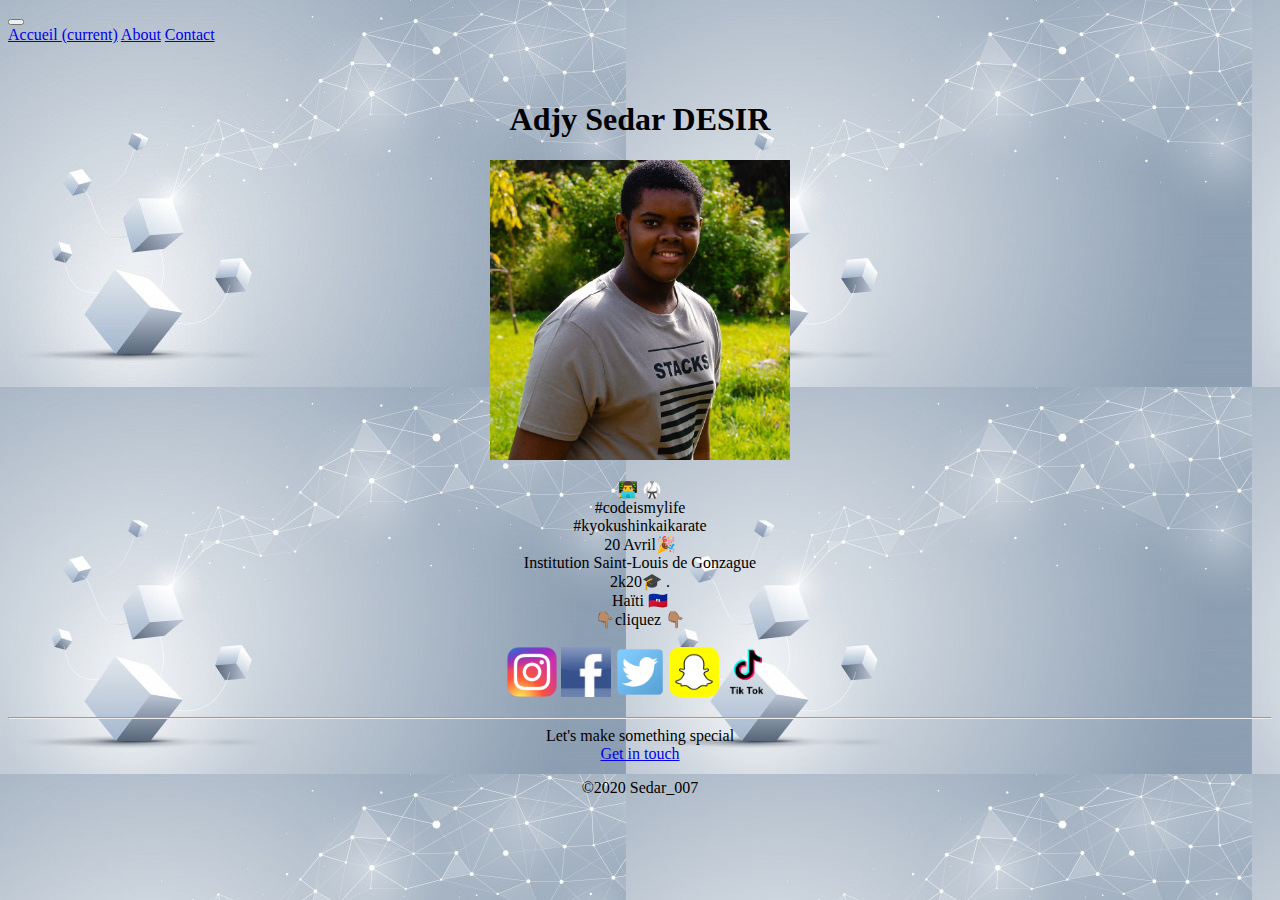
<file: index.html>
<!doctype html>
  <html lang="en">
    <head>
      <!-- Required meta tags -->
      <meta charset="utf-8">
      <meta name="viewport" content="width=device-width, initial-scale=1, shrink-to-fit=no">
      <script data-ad-client="ca-pub-9556998692053434" async src="https://pagead2.googlesyndication.com/pagead/js/adsbygoogle.js"></script>
      

      <!-- Bootstrap CSS -->
      <link rel="stylesheet" href="https://cdn.jsdelivr.net/npm/bootstrap@4.5.3/dist/css/bootstrap.min.css" integrity="sha384-TX8t27EcRE3e/ihU7zmQxVncDAy5uIKz4rEkgIXeMed4M0jlfIDPvg6uqKI2xXr2" crossorigin="anonymous">

      <title>Acceuil</title>
    </head>
    <body background="photos/Background.jpg">
      <!-- Optional JavaScript; choose one of the two! -->

      <!-- Option 1: jQuery and Bootstrap Bundle (includes Popper) -->
      <script src="https://code.jquery.com/jquery-3.5.1.slim.min.js" integrity="sha384-DfXdz2htPH0lsSSs5nCTpuj/zy4C+OGpamoFVy38MVBnE+IbbVYUew+OrCXaRkfj" crossorigin="anonymous"></script>
      <script src="https://cdn.jsdelivr.net/npm/bootstrap@4.5.3/dist/js/bootstrap.bundle.min.js" integrity="sha384-ho+j7jyWK8fNQe+A12Hb8AhRq26LrZ/JpcUGGOn+Y7RsweNrtN/tE3MoK7ZeZDyx" crossorigin="anonymous"></script>

      <!-- Option 2: jQuery, Popper.js, and Bootstrap JS
      <script src="https://code.jquery.com/jquery-3.5.1.slim.min.js" integrity="sha384-DfXdz2htPH0lsSSs5nCTpuj/zy4C+OGpamoFVy38MVBnE+IbbVYUew+OrCXaRkfj" crossorigin="anonymous"></script>
      <script src="https://cdn.jsdelivr.net/npm/popper.js@1.16.1/dist/umd/popper.min.js" integrity="sha384-9/reFTGAW83EW2RDu2S0VKaIzap3H66lZH81PoYlFhbGU+6BZp6G7niu735Sk7lN" crossorigin="anonymous"></script>
      <script src="https://cdn.jsdelivr.net/npm/bootstrap@4.5.3/dist/js/bootstrap.min.js" integrity="sha384-w1Q4orYjBQndcko6MimVbzY0tgp4pWB4lZ7lr30WKz0vr/aWKhXdBNmNb5D92v7s" crossorigin="anonymous"></script>
      -->
      <script src="https://apps.elfsight.com/p/platform.js" defer></script>
      <div class="elfsight-app-4fd67bff-f6c3-4b98-bff5-2dfe1fdde820"></div>

      <header>
        <nav class="navbar navbar-expand-lg navbar-light">
          <a class="navbar-brand" >   </a>
          <button class="navbar-toggler" type="button" data-toggle="collapse" data-target="#navbarNavAltMarkup" aria-controls="navbarNavAltMarkup" aria-expanded="false" aria-label="Toggle navigation">
            <span class="navbar-toggler-icon"></span>
			    </button>
			    <div class="collapse navbar-collapse" id="navbarNavAltMarkup">
            <div class="navbar-nav">
              <a class="nav-link active" href="index.html">Accueil <span class="sr-only">(current)</span></a>
              <a class="nav-link" href="about.html">About</a>
              <a class="nav-link" href="contact.html">Contact</a>
				
			      </div>
			    </div>
		    </nav>
      </header>
      <div class="container">
        <br><br>
        <h1><strong> <center>Adjy Sedar DESIR</center></strong> </h1>
	  	  <div id="photo_index"><center><img src="photos/photo2.jpg"  height="300" width="300" ></center></div>
		      <center>
            <P> 
              👨‍💻  🥋<br>
              #codeismylife<br>
              #kyokushinkaikarate<br>
              20 Avril🎉<br>
              Institution Saint-Louis de Gonzague<br>
              2k20🎓 .<br>
              Haïti 🇭🇹<br>
                        👇🏽cliquez 👇🏽<br><br>
                        
              <a href="https://instagram.com/sedar_007" title="Instagram"><img src="photos/instagram.png" height="50" width="50"></a>
              <a href="https://www.facebook.com/adjysedar.desir" title="Facebook"><img src="photos/facebook.jpg" height="50" width="50"></a>
              <a href="https://twitter.com/sedar_007?s=09" title="Twitter"><img src="photos/twitter.png" height="50" width="50"></a>
              <a href="https://www.snapchat.com/add/das1435" title="Snapchat"><img src="photos/snapchat.png" height="50" width="50"></a>
              <a href="https://m.tiktok.com/h5/share/usr/6550378595598996480.html?language=fr&sec_uid=MS4wLjABAAAApsDN--Ve4l2knboGehmIBLkLcWtuoNgU1jARVmdW68aI0QPr7Kp_Jqep8Xj09Tbr&u_code=cmkia817698h44&timestamp=1572768037" title="Tiktok"><img src="photos/tiktok.png" height="50" width="50"></a>
            </P>
          </center>
      </div>
    

      <footer class="blog-footer">
        
        <hr class="my-4">
        <div class="container">
      
          <center>
            Let's make something special<br>
            <a href="Feed.html">Get in touch</a>

            <p>&copy;2020 Sedar_007 </p>
          </center>
        </div>
    
      </footer>
      
  </body>
</html>
</file>
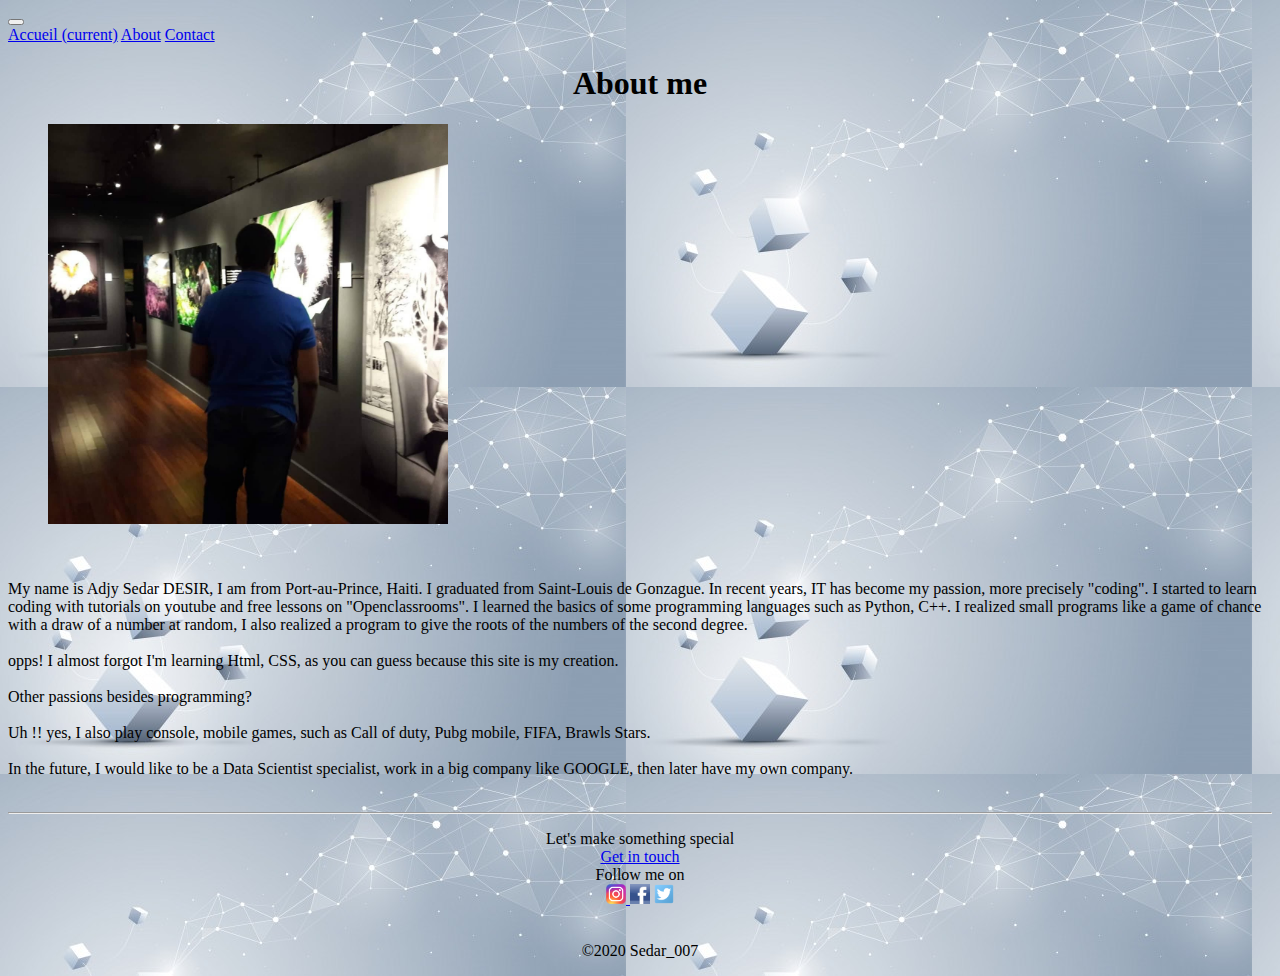
<file: about.html>
<!doctype html>
<html lang="en">
  <head>
    <!-- Required meta tags -->
    <meta charset="utf-8">
    <meta name="viewport" content="width=device-width, initial-scale=1, shrink-to-fit=no">
    <script data-ad-client="ca-pub-9556998692053434" async src="https://pagead2.googlesyndication.com/pagead/js/adsbygoogle.js"></script>
		

    <!-- Bootstrap CSS -->
    <link rel="stylesheet" href="https://cdn.jsdelivr.net/npm/bootstrap@4.5.3/dist/css/bootstrap.min.css" integrity="sha384-TX8t27EcRE3e/ihU7zmQxVncDAy5uIKz4rEkgIXeMed4M0jlfIDPvg6uqKI2xXr2" crossorigin="anonymous">

    <title>Acceuil</title>
  </head>
  <body background="photos/Background.jpg">
  
        <!-- Optional JavaScript; choose one of the two! -->

        <!-- Option 1: jQuery and Bootstrap Bundle (includes Popper) -->
        <script src="https://code.jquery.com/jquery-3.5.1.slim.min.js" integrity="sha384-DfXdz2htPH0lsSSs5nCTpuj/zy4C+OGpamoFVy38MVBnE+IbbVYUew+OrCXaRkfj" crossorigin="anonymous"></script>
        <script src="https://cdn.jsdelivr.net/npm/bootstrap@4.5.3/dist/js/bootstrap.bundle.min.js" integrity="sha384-ho+j7jyWK8fNQe+A12Hb8AhRq26LrZ/JpcUGGOn+Y7RsweNrtN/tE3MoK7ZeZDyx" crossorigin="anonymous"></script>

        <!-- Option 2: jQuery, Popper.js, and Bootstrap JS
        <script src="https://code.jquery.com/jquery-3.5.1.slim.min.js" integrity="sha384-DfXdz2htPH0lsSSs5nCTpuj/zy4C+OGpamoFVy38MVBnE+IbbVYUew+OrCXaRkfj" crossorigin="anonymous"></script>
        <script src="https://cdn.jsdelivr.net/npm/popper.js@1.16.1/dist/umd/popper.min.js" integrity="sha384-9/reFTGAW83EW2RDu2S0VKaIzap3H66lZH81PoYlFhbGU+6BZp6G7niu735Sk7lN" crossorigin="anonymous"></script>
        <script src="https://cdn.jsdelivr.net/npm/bootstrap@4.5.3/dist/js/bootstrap.min.js" integrity="sha384-w1Q4orYjBQndcko6MimVbzY0tgp4pWB4lZ7lr30WKz0vr/aWKhXdBNmNb5D92v7s" crossorigin="anonymous"></script>
        -->
        <script src="https://apps.elfsight.com/p/platform.js" defer></script>
					<div class="elfsight-app-4fd67bff-f6c3-4b98-bff5-2dfe1fdde820"></div>

     <header>
        <nav class="navbar navbar-expand-lg navbar-light">
			<a class="navbar-brand" >   </a>
			<button class="navbar-toggler" type="button" data-toggle="collapse" data-target="#navbarNavAltMarkup" aria-controls="navbarNavAltMarkup" aria-expanded="false" aria-label="Toggle navigation">
			  <span class="navbar-toggler-icon"></span>
			</button>
			<div class="collapse navbar-collapse" id="navbarNavAltMarkup">
			  <div class="navbar-nav">
				<a class="nav-link active" href="index.html">Accueil <span class="sr-only">(current)</span></a>
				<a class="nav-link" href="about.html">About</a>
				<a class="nav-link" href="contact.html">Contact</a>
				
			  </div>
			</div>
		  </nav>
	</header>
	

		<p>
			<div class="container">
				<center><h1>About me<br></h1></center>
				<div class="row">
					<div class="col-sm">
				
				<figure class="figure">
					<img src="photos/photo3.jpg" height="400" width="400" class="figure-img img-fluid rounded" alt="...">
					<!-- <figcaption class="figure-caption">graduation photo.</figcaption> -->
				  </figure>
					</div>
					<div class="col-sm">
						<p class="text-justify"><br><br>
						My name is Adjy Sedar DESIR, I am from Port-au-Prince, Haiti. I graduated from Saint-Louis de Gonzague. In recent years, IT has become my passion, more precisely "coding". I started to learn coding with tutorials on youtube and free lessons on "Openclassrooms".
						I learned the basics of some programming languages ​​such as Python, C++. I realized small programs like a game of chance with a draw of a number at random, I also realized a program to give the roots of the numbers of the second degree.<br><br>
						opps! I almost forgot I'm learning Html, CSS, as you can guess because this site is my creation.<br><br>
						Other passions besides programming?<br><br>
						Uh !! yes, I also play console, mobile games, such as Call of duty, Pubg mobile, FIFA, Brawls Stars.<br><br>

						In the future, I would like to be a Data Scientist specialist, work in a big company like GOOGLE, then later have my own company.<br><br>
					</p>

					</div>


				</div>
			</div>
		
			
			
			 
			
			<script src="https://apps.elfsight.com/p/platform.js" defer></script>
			<div class="elfsight-app-4fd67bff-f6c3-4b98-bff5-2dfe1fdde820"></div>
			<!--I invite you to participate in a very important course on EXCEL advance that I am one of organizers,<a href="https://youtu.be/80vZ2CVDITs"> CLick on the link</a><br><br>
			My father is working in Marmelade, where he install a phytoepuration bassin to raise fish <a href="https://m.facebook.com/story.php?story_fbid=295511427529439&id=100012117521302"> CLick on the link to see it</a><br>-->
			
		</p>

		<footer class="blog-footer">
        
			<hr class="my-4">
			<div class="container">
			
			<center>
			  <p>Let's make something special<br>
			  <a href="Feed.html">Get in touch</a>
			  <br>Follow me on<br>
			  <a href="https://instagram.com/sedar_007" title=" See Instagram photos and videos from Sedar"target="_blank"><img src="photos/instagram.png" height="20" width="20">
			  </a> <a href="https://www.facebook.com/adjysedar.desir" title="See Facebook photos and videos from Sedar"target="_blank"><img src="photos/facebook.jpg" height="20" width="20"></a> 
			  <a href="https://twitter.com/sedar_007?s=09" title="See Tweets from Sedar"target="_blank"><img src="photos/twitter.png" height="20" width="20"></a><br>
				  <!--<a href="contact.html">Contact</a>--><br></p>

	  
			  <p>&copy;2020 Sedar_007 </p>
		  </center>
			</div>
		  
		  </footer>
		
		
		</div>
	</body>
</html>
</file>
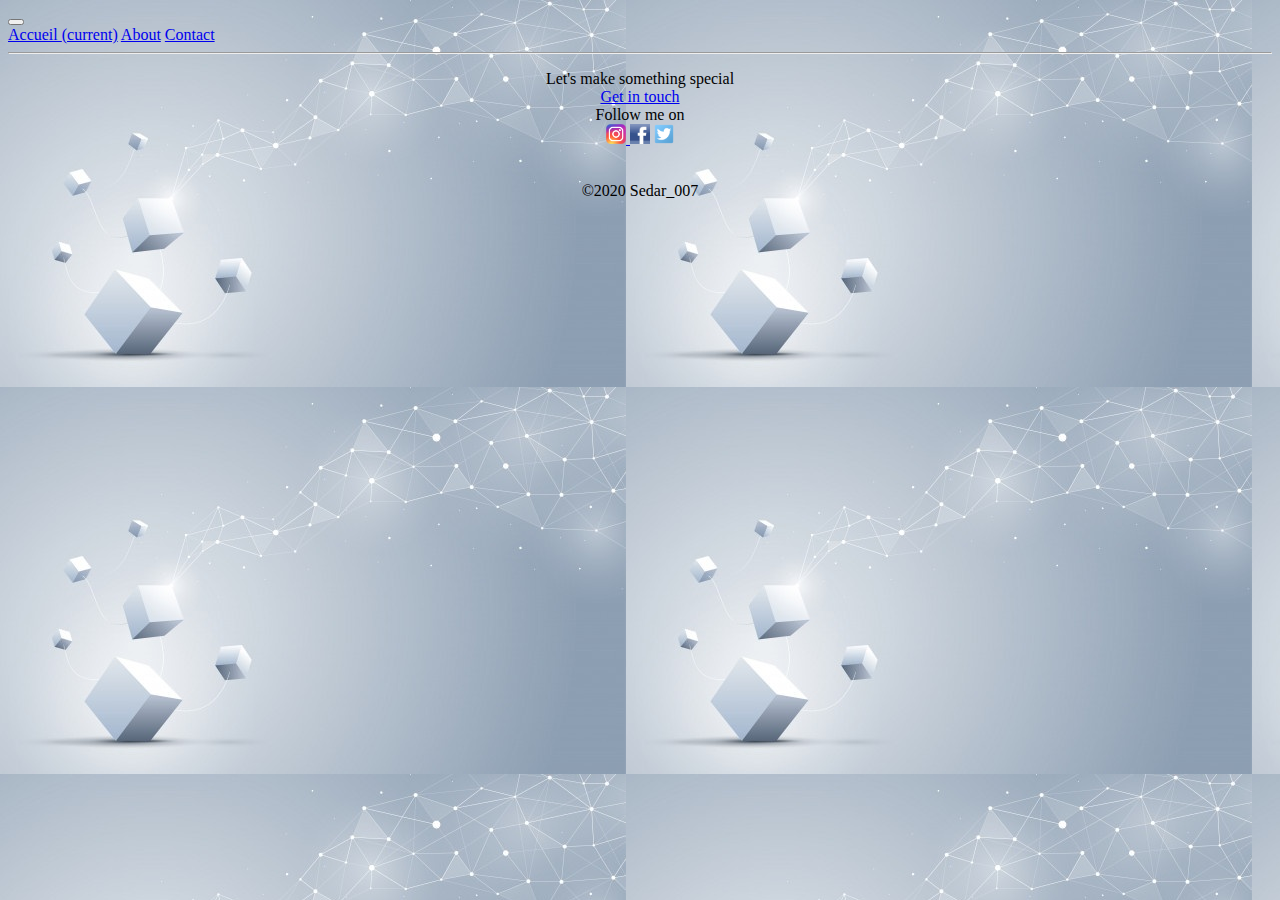
<file: contact.html>
<!doctype html>
<html lang="en">
  <head>
    <!-- Required meta tags -->
    <meta charset="utf-8">
    <meta name="viewport" content="width=device-width, initial-scale=1, shrink-to-fit=no">
    <script data-ad-client="ca-pub-9556998692053434" async src="https://pagead2.googlesyndication.com/pagead/js/adsbygoogle.js"></script>
		

    <!-- Bootstrap CSS -->
    <link rel="stylesheet" href="https://cdn.jsdelivr.net/npm/bootstrap@4.5.3/dist/css/bootstrap.min.css" integrity="sha384-TX8t27EcRE3e/ihU7zmQxVncDAy5uIKz4rEkgIXeMed4M0jlfIDPvg6uqKI2xXr2" crossorigin="anonymous">

    <title>Acceuil</title>
  </head>
  <body background="photos/Background.jpg">
  
        <!-- Optional JavaScript; choose one of the two! -->

        <!-- Option 1: jQuery and Bootstrap Bundle (includes Popper) -->
        <script src="https://code.jquery.com/jquery-3.5.1.slim.min.js" integrity="sha384-DfXdz2htPH0lsSSs5nCTpuj/zy4C+OGpamoFVy38MVBnE+IbbVYUew+OrCXaRkfj" crossorigin="anonymous"></script>
        <script src="https://cdn.jsdelivr.net/npm/bootstrap@4.5.3/dist/js/bootstrap.bundle.min.js" integrity="sha384-ho+j7jyWK8fNQe+A12Hb8AhRq26LrZ/JpcUGGOn+Y7RsweNrtN/tE3MoK7ZeZDyx" crossorigin="anonymous"></script>

        <!-- Option 2: jQuery, Popper.js, and Bootstrap JS
        <script src="https://code.jquery.com/jquery-3.5.1.slim.min.js" integrity="sha384-DfXdz2htPH0lsSSs5nCTpuj/zy4C+OGpamoFVy38MVBnE+IbbVYUew+OrCXaRkfj" crossorigin="anonymous"></script>
        <script src="https://cdn.jsdelivr.net/npm/popper.js@1.16.1/dist/umd/popper.min.js" integrity="sha384-9/reFTGAW83EW2RDu2S0VKaIzap3H66lZH81PoYlFhbGU+6BZp6G7niu735Sk7lN" crossorigin="anonymous"></script>
        <script src="https://cdn.jsdelivr.net/npm/bootstrap@4.5.3/dist/js/bootstrap.min.js" integrity="sha384-w1Q4orYjBQndcko6MimVbzY0tgp4pWB4lZ7lr30WKz0vr/aWKhXdBNmNb5D92v7s" crossorigin="anonymous"></script>
        -->
        <script src="https://apps.elfsight.com/p/platform.js" defer></script>
					<div class="elfsight-app-4fd67bff-f6c3-4b98-bff5-2dfe1fdde820"></div>

     <header>
        <nav class="navbar navbar-expand-lg navbar-light">
			<a class="navbar-brand" >   </a>
			<button class="navbar-toggler" type="button" data-toggle="collapse" data-target="#navbarNavAltMarkup" aria-controls="navbarNavAltMarkup" aria-expanded="false" aria-label="Toggle navigation">
			  <span class="navbar-toggler-icon"></span>
			</button>
			<div class="collapse navbar-collapse" id="navbarNavAltMarkup">
			  <div class="navbar-nav">
				<a class="nav-link active" href="index.html">Accueil <span class="sr-only">(current)</span></a>
				<a class="nav-link" href="about.html">About</a>
				<a class="nav-link" href="contact.html">Contact</a>
				
			  </div>
			</div>
		  </nav>
    </header>
		<center>
			<script src="https://apps.elfsight.com/p/platform.js" defer></script>
			<div class="elfsight-app-82d46ea1-28b3-4553-bbfd-14acd2aaf5c1"></div>
		<!--
		<h1><strong> Contact</strong> </h1>
		<h4>For any enquiries, or just to say hello, get in touch</h4>
		<h5>phone : +509 429025××<br>
		   Adresse : #×××, rue ×××××××××, Delmas 33</h5>
		   
		  <form method="post" action="traitement.php">
			<p>
				<label for="Name">Name</label><br>
				<input type="text" name="Pseudo_pourPhP" id="Name" placeholder="Your name" required/><br>
				<label for="Last_Name">Last Name</label><br>
				<input type="text" name="Pseudo_pourPhP" id="Last_Name" placeholder="Your last name" required/><br>
				<label for="email">Your email</label><br>
				<input type="email" name="Pseudo_pourPhP" id="email" placeholder="Your email address" required/><br>
				<label for="Message">Message</label><br>
				<textarea rows="5" cols="100" id ="Message" placeholder="Enter a message" required/></textarea>
			</p>
			<input type="submit" value="Send" />
				
		  </form> -->
		  <script src="https://apps.elfsight.com/p/platform.js" defer></script>
			<div class="elfsight-app-4fd67bff-f6c3-4b98-bff5-2dfe1fdde820"></div>
		
		</center>
		 
		 
		 
		 
		 
		<footer class="blog-footer">
        
			<hr class="my-4">
			<div class="container">
			<center>
			  <p>Let's make something special<br>
			  <a href="Feed.html">Get in touch</a>
			  <br>Follow me on<br>
			  <a href="https://instagram.com/sedar_007" title=" See Instagram photos and videos from Sedar"target="_blank"><img src="photos/instagram.png" height="20" width="20">
			  </a> <a href="https://www.facebook.com/adjysedar.desir" title="See Facebook photos and videos from Sedar"target="_blank"><img src="photos/facebook.jpg" height="20" width="20"></a> 
			  <a href="https://twitter.com/sedar_007?s=09" title="See Tweets from Sedar"target="_blank"><img src="photos/twitter.png" height="20" width="20"></a><br>
				  <!--<a href="contact.html">Contact</a>--><br></p>

	  
			  <p>&copy;2020 Sedar_007 </p>
		  </center>
			</div>
		  
		  </footer>
		
		</div>
	</body>
</html>
</file>
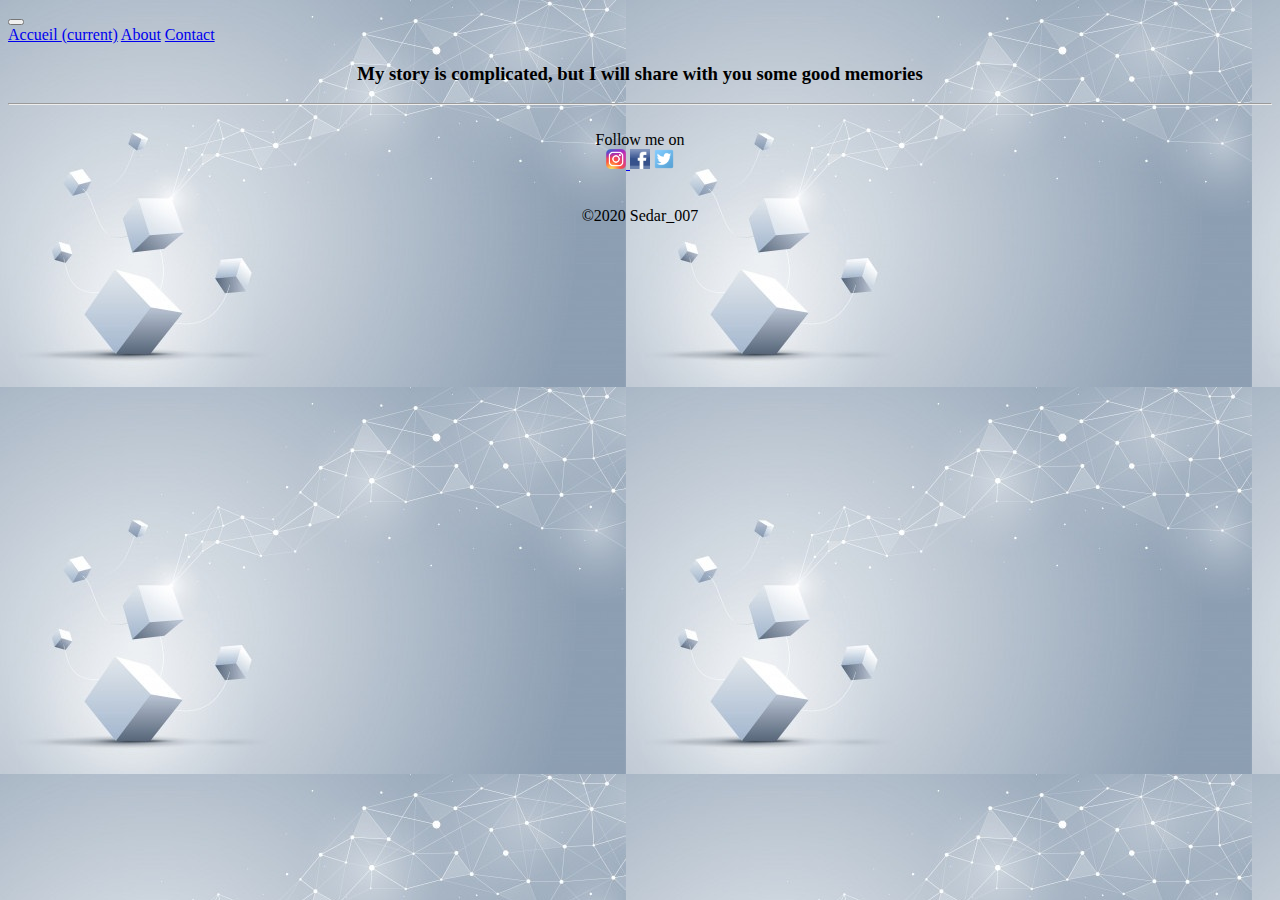
<file: Feed.html>
<!doctype html>
<html lang="en">
  <head>
    <!-- Required meta tags -->
    <meta charset="utf-8">
    <meta name="viewport" content="width=device-width, initial-scale=1, shrink-to-fit=no">
    <script data-ad-client="ca-pub-9556998692053434" async src="https://pagead2.googlesyndication.com/pagead/js/adsbygoogle.js"></script>
		

    <!-- Bootstrap CSS -->
    <link rel="stylesheet" href="https://cdn.jsdelivr.net/npm/bootstrap@4.5.3/dist/css/bootstrap.min.css" integrity="sha384-TX8t27EcRE3e/ihU7zmQxVncDAy5uIKz4rEkgIXeMed4M0jlfIDPvg6uqKI2xXr2" crossorigin="anonymous">

    <title>Acceuil</title>
  </head>
  <body background="photos/Background.jpg">
  
        <!-- Optional JavaScript; choose one of the two! -->

        <!-- Option 1: jQuery and Bootstrap Bundle (includes Popper) -->
        <script src="https://code.jquery.com/jquery-3.5.1.slim.min.js" integrity="sha384-DfXdz2htPH0lsSSs5nCTpuj/zy4C+OGpamoFVy38MVBnE+IbbVYUew+OrCXaRkfj" crossorigin="anonymous"></script>
        <script src="https://cdn.jsdelivr.net/npm/bootstrap@4.5.3/dist/js/bootstrap.bundle.min.js" integrity="sha384-ho+j7jyWK8fNQe+A12Hb8AhRq26LrZ/JpcUGGOn+Y7RsweNrtN/tE3MoK7ZeZDyx" crossorigin="anonymous"></script>

        <!-- Option 2: jQuery, Popper.js, and Bootstrap JS
        <script src="https://code.jquery.com/jquery-3.5.1.slim.min.js" integrity="sha384-DfXdz2htPH0lsSSs5nCTpuj/zy4C+OGpamoFVy38MVBnE+IbbVYUew+OrCXaRkfj" crossorigin="anonymous"></script>
        <script src="https://cdn.jsdelivr.net/npm/popper.js@1.16.1/dist/umd/popper.min.js" integrity="sha384-9/reFTGAW83EW2RDu2S0VKaIzap3H66lZH81PoYlFhbGU+6BZp6G7niu735Sk7lN" crossorigin="anonymous"></script>
        <script src="https://cdn.jsdelivr.net/npm/bootstrap@4.5.3/dist/js/bootstrap.min.js" integrity="sha384-w1Q4orYjBQndcko6MimVbzY0tgp4pWB4lZ7lr30WKz0vr/aWKhXdBNmNb5D92v7s" crossorigin="anonymous"></script>
        -->
        <script src="https://apps.elfsight.com/p/platform.js" defer></script>
					<div class="elfsight-app-4fd67bff-f6c3-4b98-bff5-2dfe1fdde820"></div>

     <header>
        <nav class="navbar navbar-expand-lg navbar-light">
			<a class="navbar-brand" >   </a>
			<button class="navbar-toggler" type="button" data-toggle="collapse" data-target="#navbarNavAltMarkup" aria-controls="navbarNavAltMarkup" aria-expanded="false" aria-label="Toggle navigation">
			  <span class="navbar-toggler-icon"></span>
			</button>
			<div class="collapse navbar-collapse" id="navbarNavAltMarkup">
			  <div class="navbar-nav">
				<a class="nav-link active" href="index.html">Accueil <span class="sr-only">(current)</span></a>
				<a class="nav-link" href="about.html">About</a>
				<a class="nav-link" href="contact.html">Contact</a>
				
			  </div>
			</div>
		  </nav>
    </header>

    <div id="bloc_page">
		<header>
		<div id="logo">
			<!--<img src="photos/logo.png" height="100" width="250">-->
			</div>
		
        </header>
        <p><center><h3>My story is complicated, but I will share with you some good memories</h3></center></p>
		<script src="https://apps.elfsight.com/p/platform.js" defer></script>
		<div class="elfsight-app-2974cf74-cf6a-40f2-ae21-2c908ccf91d4"></div>
		<script src="https://apps.elfsight.com/p/platform.js" defer></script>
		<div class="elfsight-app-4fd67bff-f6c3-4b98-bff5-2dfe1fdde820"></div>
		<footer class="blog-footer">
        
			<hr class="my-4">
			<div class="container">
			
			<center>
			  <!--<p>Let's make something special<br>
			  <a href="Feed.html">Get in touch</a>-->
			  <br>Follow me on<br>
			  <a href="https://instagram.com/sedar_007" title=" See Instagram photos and videos from Sedar"target="_blank"><img src="photos/instagram.png" height="20" width="20">
			  </a> <a href="https://www.facebook.com/adjysedar.desir" title="See Facebook photos and videos from Sedar"target="_blank"><img src="photos/facebook.jpg" height="20" width="20"></a> 
			  <a href="https://twitter.com/sedar_007?s=09" title="See Tweets from Sedar"target="_blank"><img src="photos/twitter.png" height="20" width="20"></a><br>
				  <!--<a href="contact.html">Contact</a>--><br></p>

	  
			  <p>&copy;2020 Sedar_007 </p>
		  </center>
			</div>
		  
		  </footer>
		

</body>
</html>
</file>
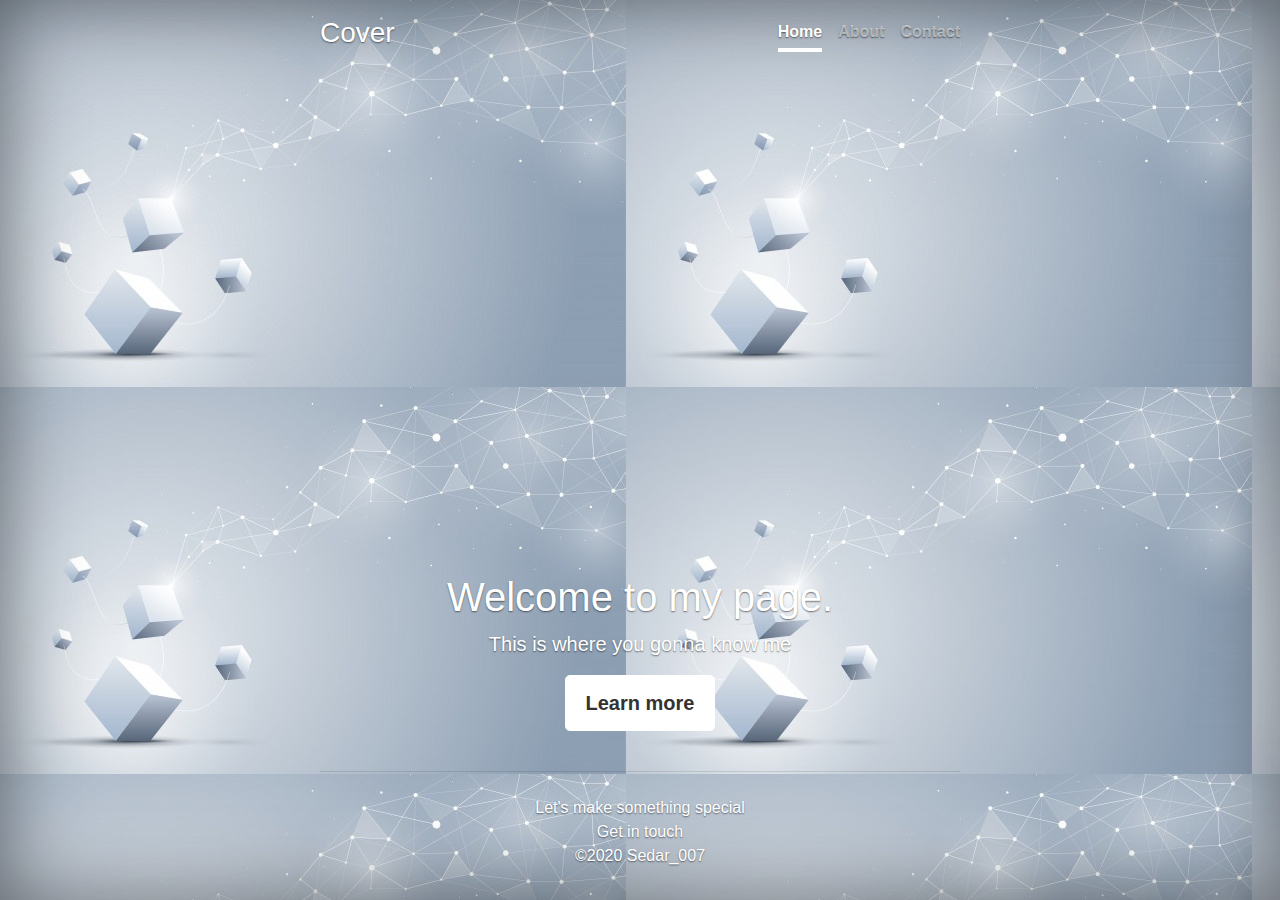
<file: sedar.html>
<!doctype html>
  <html lang="en">
    <head>
      <!-- Required meta tags -->
      <meta charset="utf-8">
      <meta name="viewport" content="width=device-width, initial-scale=1, shrink-to-fit=no">
      <script data-ad-client="ca-pub-9556998692053434" async src="https://pagead2.googlesyndication.com/pagead/js/adsbygoogle.js"></script>
      

      <!-- Bootstrap CSS -->
      <link rel="stylesheet" href="bootstrap.css" />
      <!-- <link rel="stylesheet" href="https://cdn.jsdelivr.net/npm/bootstrap@4.5.3/dist/css/bootstrap.min.css" integrity="sha384-TX8t27EcRE3e/ihU7zmQxVncDAy5uIKz4rEkgIXeMed4M0jlfIDPvg6uqKI2xXr2" crossorigin="anonymous"> -->

      <title>Acceuil</title>
    </head>
    <body background="photos/Background.jpg">
      <!-- Optional JavaScript; choose one of the two! -->

      <!-- Option 1: jQuery and Bootstrap Bundle (includes Popper) -->
      <script src="https://code.jquery.com/jquery-3.5.1.slim.min.js" integrity="sha384-DfXdz2htPH0lsSSs5nCTpuj/zy4C+OGpamoFVy38MVBnE+IbbVYUew+OrCXaRkfj" crossorigin="anonymous"></script>
      <script src="https://cdn.jsdelivr.net/npm/bootstrap@4.5.3/dist/js/bootstrap.bundle.min.js" integrity="sha384-ho+j7jyWK8fNQe+A12Hb8AhRq26LrZ/JpcUGGOn+Y7RsweNrtN/tE3MoK7ZeZDyx" crossorigin="anonymous"></script>

      <!-- Option 2: jQuery, Popper.js, and Bootstrap JS
      <script src="https://code.jquery.com/jquery-3.5.1.slim.min.js" integrity="sha384-DfXdz2htPH0lsSSs5nCTpuj/zy4C+OGpamoFVy38MVBnE+IbbVYUew+OrCXaRkfj" crossorigin="anonymous"></script>
      <script src="https://cdn.jsdelivr.net/npm/popper.js@1.16.1/dist/umd/popper.min.js" integrity="sha384-9/reFTGAW83EW2RDu2S0VKaIzap3H66lZH81PoYlFhbGU+6BZp6G7niu735Sk7lN" crossorigin="anonymous"></script>
      <script src="https://cdn.jsdelivr.net/npm/bootstrap@4.5.3/dist/js/bootstrap.min.js" integrity="sha384-w1Q4orYjBQndcko6MimVbzY0tgp4pWB4lZ7lr30WKz0vr/aWKhXdBNmNb5D92v7s" crossorigin="anonymous"></script>
      -->
      <script src="https://apps.elfsight.com/p/platform.js" defer></script>
      <div class="elfsight-app-4fd67bff-f6c3-4b98-bff5-2dfe1fdde820"></div>
      <style>
        .bd-placeholder-img {
          font-size: 1.125rem;
          text-anchor: middle;
          -webkit-user-select: none;
          -moz-user-select: none;
          -ms-user-select: none;
          user-select: none;
        }
  
        @media (min-width: 768px) {
          .bd-placeholder-img-lg {
            font-size: 3.5rem;
          }
        }
      </style>
      <!-- Custom styles for this template -->
      <link href="cover_acc.css" rel="stylesheet">
    </head>
    <body class="text-center">
      <div class="cover-container d-flex w-100 h-100 p-3 mx-auto flex-column">
    <header class="masthead mb-auto">
      <div class="inner">
        <h3 class="masthead-brand">Cover</h3>
        <nav class="nav nav-masthead justify-content-center">
          <a class="nav-link active" href="#">Home</a>
          <a class="nav-link" href="about.html">About</a>
          <a class="nav-link" href="#">Contact</a>
        </nav>
      </div>
    </header>


    <main role="main" class="inner cover">
      <h1 class="cover-heading">Welcome to my page.</h1>
      <p class="lead">This is where you gonna know me</p>
      <p class="lead">
        <a href="index.html" class="btn btn-lg btn-secondary">Learn more</a>
      </p>
    </main>
  
          
           
      

      
    

      <footer class="blog-footer">
        
        <hr class="my-4">
        <div class="container">
      
          <center>
            Let's make something special<br>
            <a href="Feed.html">Get in touch</a>

            <p>&copy;2020 Sedar_007 </p>
          </center>
        </div>
    
      </footer>
      
  </body>
</html>
</file>
<file: cover_acc.css>
/*
 * Globals
 */

/* Links */
a,
a:focus,
a:hover {
  color: #fff;
}

/* Custom default button */
.btn-secondary,
.btn-secondary:hover,
.btn-secondary:focus {
  color: #333;
  text-shadow: none; /* Prevent inheritance from `body` */
  background-color: #fff;
  border: .05rem solid #fff;
}


/*
 * Base structure
 */

html,
body {
  height: 100%;
  background-color: #333;
}

body {
  display: -ms-flexbox;
  display: flex;
  color: #fff;
  text-shadow: 0 .05rem .1rem rgba(0, 0, 0, .5);
  box-shadow: inset 0 0 5rem rgba(0, 0, 0, .5);
}

.cover-container {
  max-width: 42em;
}


/*
 * Header
 */
.masthead {
  margin-bottom: 2rem;
}

.masthead-brand {
  margin-bottom: 0;
}

.nav-masthead .nav-link {
  padding: .25rem 0;
  font-weight: 700;
  color: rgba(255, 255, 255, .5);
  background-color: transparent;
  border-bottom: .25rem solid transparent;
}

.nav-masthead .nav-link:hover,
.nav-masthead .nav-link:focus {
  border-bottom-color: rgba(255, 255, 255, .25);
}

.nav-masthead .nav-link + .nav-link {
  margin-left: 1rem;
}

.nav-masthead .active {
  color: #fff;
  border-bottom-color: #fff;
}

@media (min-width: 48em) {
  .masthead-brand {
    float: left;
  }
  .nav-masthead {
    float: right;
  }
}


/*
 * Cover
 */
.cover {
  padding: 0 1.5rem;
}
.cover .btn-lg {
  padding: .75rem 1.25rem;
  font-weight: 700;
}


/*
 * Footer
 */
.mastfoot {
  color: rgba(255, 255, 255, .5);
}
</file>
